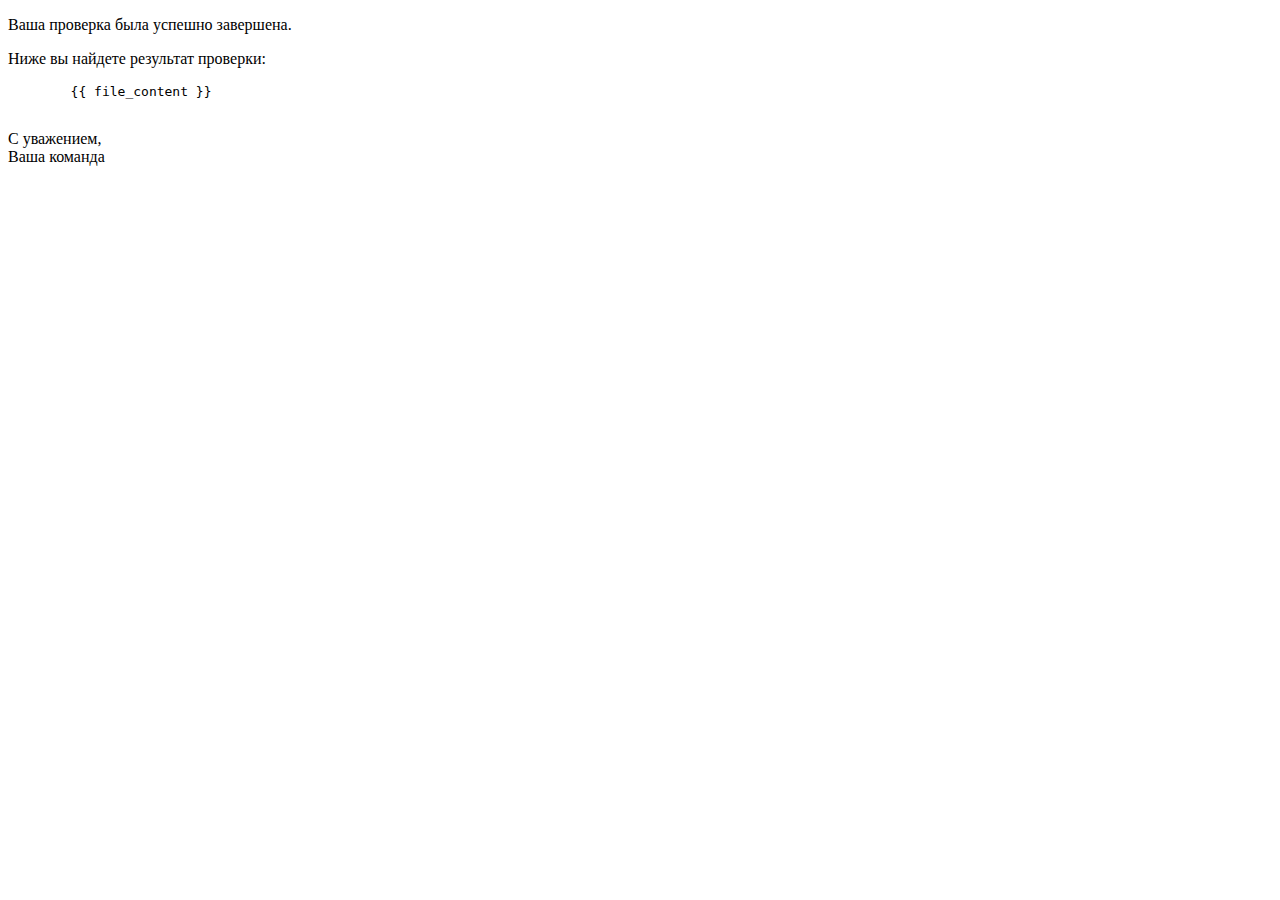
<file: src/review_project/documents/templates/documents/notification_email.html>
<!DOCTYPE html>
<html>
<head>
    <title>Письмо после успешной проверки</title>
</head>
<body>
    <p>Ваша проверка была успешно завершена.</p>
    <p>Ниже вы найдете результат проверки:</p>
    <pre>
        {{ file_content }}
    </pre>
    <p>С уважением,<br>Ваша команда</p>
</body>
</html>
</file>
